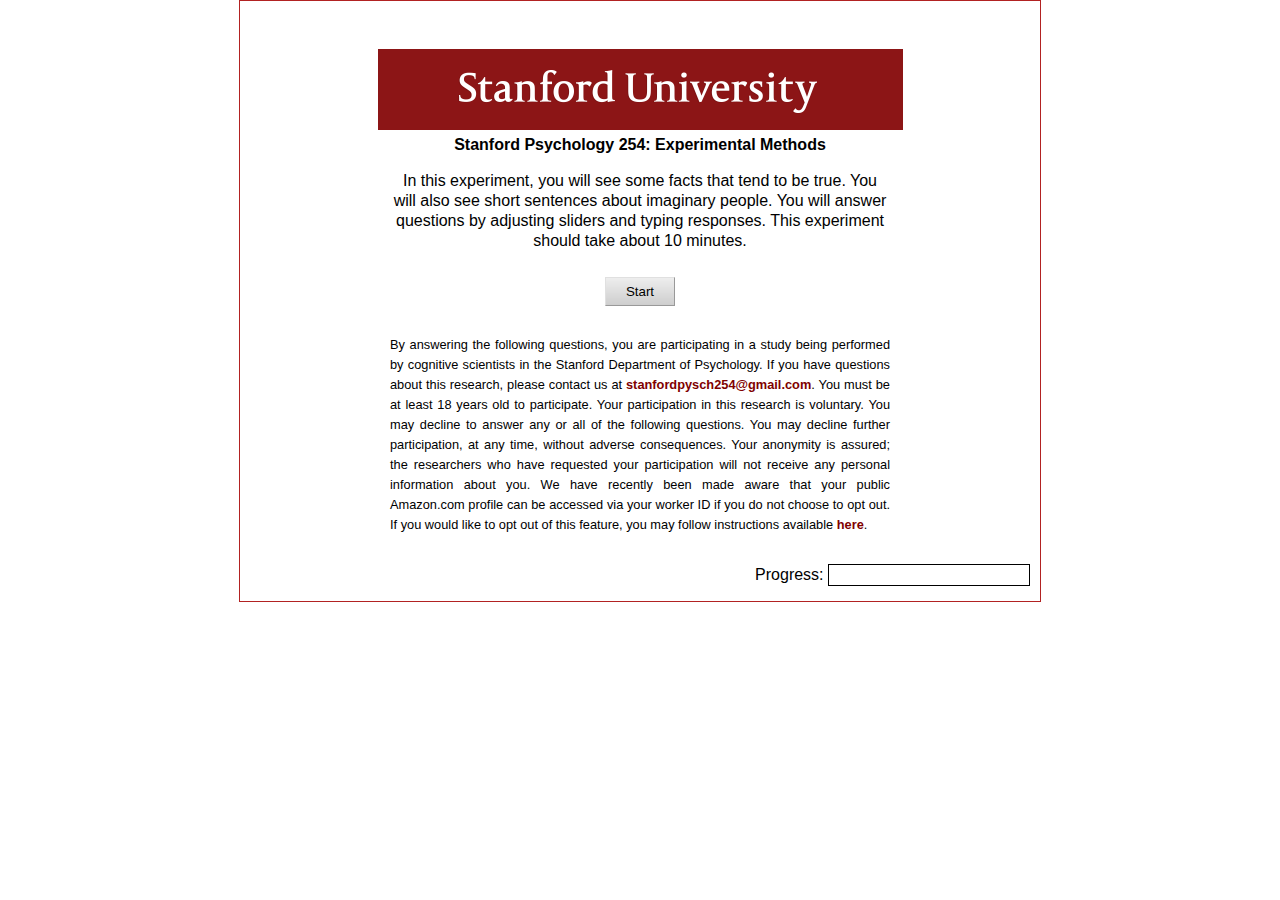
<file: experiments/html/254/index.html>
<!DOCTYPE html>
<html>
<head>
  <title>Questions about tiny stories</title>
  <script src="js/jquery-2.2.0.min.js"></script>
  <script src="js/jquery-ui.js"></script>
  <script src="js/mmturkey-0.6.js"></script>
  <script src="js/underscore-min.js"></script>

  <!-- some common names with no repeats -->
  <script src="js/names.js"></script>

  <!-- sample random seed for playback later -->
  <script>var aRandomSeed = Math.random();</script>
  <script src="js/seedrandom.min.js"></script>

  <link rel="stylesheet" href="css/jquery-ui.css" />
  <link rel="stylesheet" href="css/genericExperiment.css" />
  <link rel="stylesheet" href="css/thisExperiment.css" />
</head>
<body>
  <div id="mustaccept"></div>
  <div class="slide" id="instructions">
    <div id="stanfordHeader">
      <img src="images/stanford.png" height="46" width="360" alt="Stanford University">
    </div>
    <p id='logo-text'>Stanford Psychology 254: Experimental Methods</p>
    <p class="block-text">
    In this experiment, you will see some facts that tend to be true. You will also see short sentences about imaginary people. You will answer questions by adjusting sliders and typing responses. This experiment should take about 10 minutes.</p>
    <button type="button" class="start">Start</button>
    <!-- Legal blurb that we're required to show. -->
    <div id="legal">
      <p>
      By answering the following questions, you are participating in a study being performed by cognitive scientists in the Stanford Department of Psychology. If you have questions about this research, please contact us at <a href="mailto://stanfordpysch254@gmail.com">stanfordpysch254@gmail.com</a>. You must be at least 18 years old to participate. Your participation in this research is voluntary. You may decline to answer any or all of the following questions. You may decline further participation, at any time, without adverse consequences. Your anonymity is assured; the researchers who have requested your participation will not receive any personal information about you. We have recently been made aware that your public Amazon.com profile can be accessed via your worker ID if you do not choose to opt out. If you would like to opt out of this feature, you may follow instructions available <a href="http://www.amazon.com/gp/help/customer/display.html?nodeId=16465241">here</a>.
      </p>
    </div>
  </div>
  <div class="slide" id="story">
    <ul class="causalStatements">{{}}</ul>
    <button type="button" onclick="experiment.state.next()">Continue</button>
  </div>
  <div class="slide" id="trial">
    <ul class="causalStatements">{{}}</ul>
    <div class="response">{{}}</div>
    <button type="button" onclick="experiment.state.next()">Submit</button>
    <p class="err">{{}}</p>
  </div>
  <div class="slide" id="demographic">
    <p>Thank you for participating! We would like to ask you some final questions.
    Please click the 'Continue' button when you are finished.</p>

    <div class='demographicQuestions'>
      <p>*What is/are your native language(s)? (The languages spoken in your household when you were a child.)
        <select id='language'>
        <option value=''></option>
        <option value='eng'>English only</option>
        <option value='eng+other'>English and other language(s)</option>
        <option value='other'>other language(s)</option>
        <option value='NA'>decline to state</option></select>
        <span class='languageFree'>What other language(s)? <input type='text' id='languageFree'></input></span></p>

      <p>*What is your gender? <select id='gender'>
        <option value=''></option>
        <option value='female'>female</option>
        <option value='male'>male</option>
        <option value='NA'>decline to state</option></select></p>

      <p>How old are you? <input type='text' id='age'></input></p>

      <p>What is your ethnicity? <input type='text' id='ethnicity'></input></p>

      <p>*What is your level of education? <select id='education'>
        <option value=''></option>
        <option value='0'>Did not graduate high school</option>
        <option value='1'>High school diploma</option>
        <option value='2'>Some college, no degree</option>
        <option value='3'>Associates Degree</option>
        <option value='4'>Bachelors Degree</option>
        <option value='5'>Some graduate school, no degree</option>
        <option value='6'>Masters Degree</option>
        <option value='7'>Doctorate, M.D., etc.</option>
        <option value='NA'>decline to state</option></select></p>

      <p>What do you think this HIT was about?<br/><textarea rows='3' cols='30' id='studyQuestionGuess'></textarea></p>

      <p>Do you have any comments on this HIT?<br/><textarea rows='3' cols='30' id='comments'></textarea></p>
    </div>

    <button type='button' onclick='experiment.state.next()'>Continue</button>

    <p class='footnote'>* indicates a required field, but you can choose 'decline to state'</p>

  </div>

  <div class="slide" id="debriefing">
    <p>If you'd like to know more about this experiment, <a target="_blank" href="//erindb.me/254/main-project/debriefing/">here's a link to more information</a>.</p>
    <h3>Click the Submit button to finish the experiment.</h3>

    <button type='button' onclick='experiment.state.next()'>Submit</button>

  </div>

  <div class="slide" id="finished">
    <p>You're finished - thanks for participating! Submitting to Mechanical Turk...</p>
  </div>

  <!-- set random seed for playback later -->
  <script>Math.seedrandom(aRandomSeed);</script>
  <script src="js/experiment.js"></script>
</body>
</html>
</file>
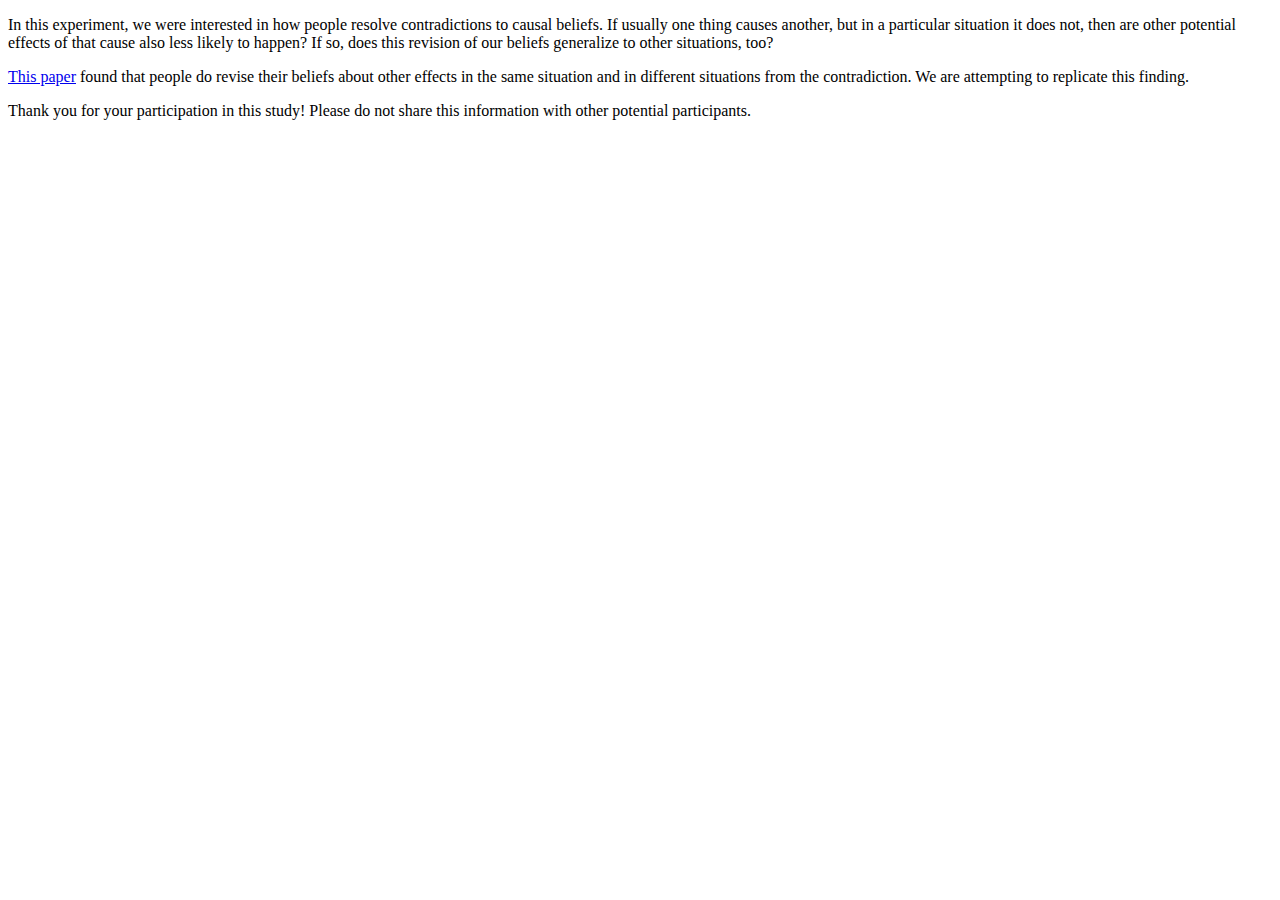
<file: experiments/html/254/debriefing/index.html>
<!DOCTYPE html>

<html>
<body>
<p>In this experiment, we were interested in how people resolve contradictions to causal beliefs. If usually one thing causes another, but in a particular situation it does not, then are other potential effects of that cause also less likely to happen? If so, does this revision of our beliefs generalize to other situations, too?</p>
<p><a href="http://citeseerx.ist.psu.edu/viewdoc/download?doi=10.1.1.386.4779&rep=rep1&type=pdf">This paper</a> found that people do revise their beliefs about other effects in the same situation and in different situations from the contradiction. We are attempting to replicate this finding.</p>
<p>Thank you for your participation in this study! Please do not share this information with other potential participants.</p>
</body>
</html>
</file>
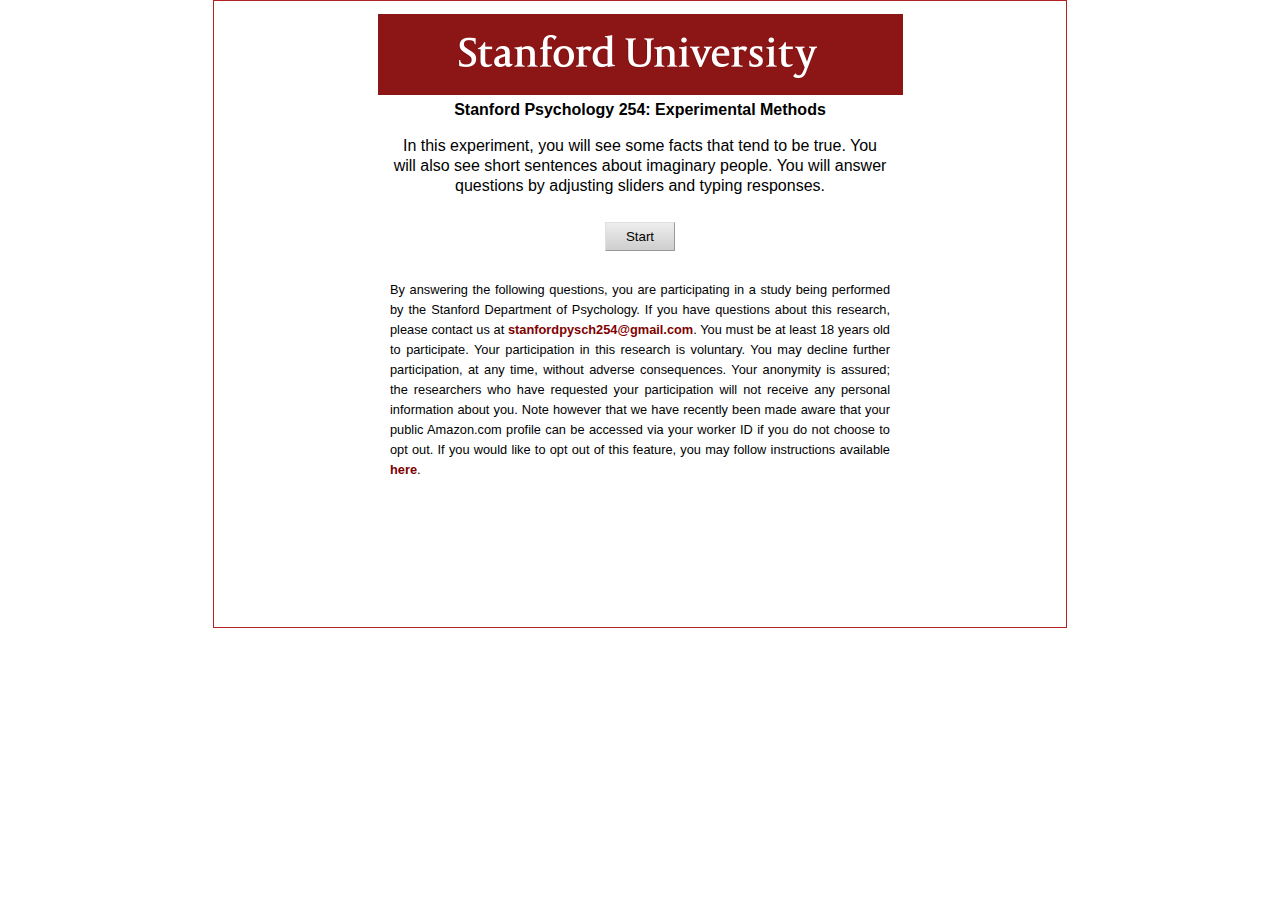
<file: main-project/experiment/replicationWalshSlomann2004.html>
<!DOCTYPE html>
<html>
<head>
  <title>Questions about tiny stories</title>
  <script src="js/jquery-2.2.0.min.js"></script>
  <script src="js/jquery-ui.js"></script>
  <script src="js/underscore-min.js"></script>

  <!-- some common names with no repeats -->
  <script src="js/names.js"></script>

  <!-- sample random seed for playback later -->
  <script>var aRandomSeed = Math.random();</script>
  <script src="js/seedrandom.min.js"></script>

  <link rel="stylesheet" href="css/jquery-ui.css" />
  <link rel="stylesheet" href="css/experimentStyle.css" />
  <link rel="stylesheet" href="css/styleReplicationWalshSlomann2004.css" />
</head>
<body>
  <div class="slide" id="instructions">
    <div id="stanfordHeader">
      <img src="images/stanford.png" height="46" width="360" alt="Stanford University">
    </div>
    <p id='logo-text'>Stanford Psychology 254: Experimental Methods</p>
    <p class="block-text">
    In this experiment, you will see some facts that tend to be true. You will also see short sentences about imaginary people. You will answer questions by adjusting sliders and typing responses.</p>
    <button type="button" class="start">Start</button>
    <!-- Legal blurb that we're required to show. -->
    <div id="legal">
      <p>
      By answering the following questions, you are participating in a study being performed by the Stanford Department of Psychology. If you have questions about this research, please contact us at <a href="mailto://stanfordpysch254@gmail.com">stanfordpysch254@gmail.com</a>. You must be at least 18 years old to participate. Your participation in this research is voluntary. You may decline further participation, at any time, without adverse consequences. Your anonymity is assured; the researchers who have requested your participation will not receive any personal information about you. Note however that we have recently been made aware that your public Amazon.com profile can be accessed via your worker ID if you do not choose to opt out. If you would like to opt out of this feature, you may follow instructions available <a href="http://www.amazon.com/gp/help/customer/display.html?nodeId=16465241">here</a>.
      </p>
    </div>
  </div>
  <div class="slide" id="trial">
    <ul class="causalStatements">{{}}</ul>
    <div class="response">{{}}</div>
    <button type="button" onclick="experiment.state.next()">Submit</button>
    <p class="err">{{}}</p>
  </div>
  <div class="slide" id="finished">
    <p>You're finished - thanks for participating! Submitting to Mechanical Turk...</p>
  </div>

  <!-- set random seed for playback later -->
  <script>Math.seedrandom(aRandomSeed);</script>
  <script src="js/replicationWalshSlomann2004.js"></script>
</body>
</html>
</file>
<file: experiments/html/254/css/genericExperiment.css>
/***** layout styles *****/

/* We want the page to sit flush inside the browser window
   - that means no margins or padding. */
body {
  padding: 0;
  margin: 0;
  font-family: Arial, sans-serif;
  font-size: 16px;
  line-height: 20px;
  text-align: center;
}

/* We manage display using "slides". A slide is a <code>div</code>
   that takes up the entire page. Only one slide should be visible
   at a time. Navigation between slides is most sensibly accomplished
   using using buttons, rather than keyboard events. */
.slide {
  width: 800px;
  height: 600px;
  display: none;
  position: relative;
  margin: 0 auto;
}

#legal p {
  width: 500px;
  text-align: justify;
  margin: 0 auto;
  margin-bottom: 1em;
}

#legal {
  margin: 0 auto;
  margin-top: 1.5em;
  font-size: 0.8em;
}

p, ul {
  width: 500px;
  margin: 0.3em auto 1em auto;
}

ul {
  text-align: left;
}

/***** logo *****/

#stanfordHeader {
  width: 500px;
  margin: 3em auto auto auto;
  text-align: center;
  background-color: #8C1516;
  padding: 20px 15px 10px 10px;
}

#logo-text {
  font-weight: bold;
}

.left {
  float: left;
}

#slider {
  clear: both;
}

.right {
  float: right;
}

/***** button styles *****/

button {
  background: url(../images/button-gradient.png);
  border: 1px solid #999;
  border-top: 1px solid #e0e0e0;
  border-left: 1px solid #e0e0e0;
  margin: 10px;
  padding-left: 5px;
  padding-right: 5px;
  height: 29px;
  min-width: 70px;
}
button:active {
  border-left: 1px solid #c9c9c9;
  border-top: 1px solid #c9c9c9;
  background: none;
  background-color: #c9c9c9;
}
button[disabled] {
  background: url(zen-button.png);
  border: 1px solid #999;
  border-top: 1px solid #e0e0e0;
  border-left: 1px solid #e0e0e0;
  cursor: not-allowed;
}

/***** having fun with colors *****/

.slide {
  border: 1px solid firebrick;
  position: relative;
}

a {
  color: maroon;
  text-decoration: none;
  font-weight: bold;
}

a:hover {
  color: brown;
}


/* Progress Bar */
.progress{
  position: absolute;
  bottom: 10px;
  /*left: 250px;*/
  right: 10px;
}
.progress span{
  position:relative;
  top: -6px;
}

.bar-wrapper{
    height:20px;
    width:200px;
    border:1px solid #000000;
    display:inline-block;
}

.bar{
    position:relative;
    height:100%;
    width:0px;
    background-color:#000000
}
</file>
<file: experiments/html/254/css/thisExperiment.css>
#slider {
	width: 500px;
	height: 10px;
	margin: 10px auto;
}

#sliderContainer {
	width: 600px;
	margin: auto;
}

.ui-slider-handle {
	display: none;
}

.response {
	margin: 30px;
}

#story > .causalStatements {
	margin-top: 10em;
	border: 1px solid black;
}

#trial > .causalStatements {
	color: gray;
	border: 1px solid gray;
	margin-top: 4em;
}

.causalStatements {
	padding: 10px;
	width: 25em;
	margin-bottom: 4em;
}
.causalStatements li {
	margin-left: 2em;
}

.demographicQuestions {
	text-align: left;
}

.footnote {
	font-size: 0.8em;
	text-align: right;
	right: 400px;
	bottom: 10px;
	position: absolute;
}

.languageFree {
	display: none;
}
</file>
<file: main-project/experiment/css/experimentStyle.css>
/***** layout styles *****/

/* We want the page to sit flush inside the browser window
   - that means no margins or padding. */
body {
  padding: 0;
  margin: 0;
  font-family: Arial, sans-serif;
  font-size: 16px;
  line-height: 20px;
  text-align: center;
}

/* We manage display using "slides". A slide is a <code>div</code>
   that takes up the entire page. Only one slide should be visible
   at a time. Navigation between slides is most sensibly accomplished
   using using buttons, rather than keyboard events. */
.slide {
  width: 800px;
  height: 600px;
  display: none;
  position: relative;
  margin: 0 auto;
  padding: 1% 2% 1% 2%;
}

#legal p {
  width: 500px;
  text-align: justify;
  margin: 0 auto;
  margin-bottom: 1em;
}

#legal {
  margin: 0 auto;
  margin-top: 1.5em;
  font-size: 0.8em;
}

p, ul {
  width: 500px;
  margin: 0.3em auto 1em auto;
}

ul {
  text-align: left;
}

/***** logo *****/

#stanfordHeader {
  width: 500px;
  margin: 0 auto;
  text-align: center;
  background-color: #8C1516;
  padding: 20px 15px 10px 10px;
}

#logo-text {
  font-weight: bold;
}

.left {
  float: left;
}

#slider {
  clear: both;
}

.right {
  float: right;
}

/***** button styles *****/

button {
  background: url(../images/button-gradient.png);
  border: 1px solid #999;
  border-top: 1px solid #e0e0e0;
  border-left: 1px solid #e0e0e0;
  margin: 10px;
  padding-left: 5px;
  padding-right: 5px;
  height: 29px;
  min-width: 70px;
}
button:active {
  border-left: 1px solid #c9c9c9;
  border-top: 1px solid #c9c9c9;
  background: none;
  background-color: #c9c9c9;
}
button[disabled] {
  background: url(zen-button.png);
  border: 1px solid #999;
  border-top: 1px solid #e0e0e0;
  border-left: 1px solid #e0e0e0;
  cursor: not-allowed;
}

/***** having fun with colors *****/

.slide {
  border: 1px solid firebrick;
}

a {
  color: maroon;
  text-decoration: none;
  font-weight: bold;
}

a:hover {
  color: brown;
}
</file>
<file: main-project/experiment/css/styleReplicationWalshSlomann2004.css>
#slider {
	width: 500px;
	height: 10px;
	margin: 10px auto;
}

#sliderContainer {
	width: 600px;
	margin: auto;
}

.ui-slider-handle {
	display: none;
}

.response {
	margin: 30px;
}

.causalStatements {
	width: 25em;
	margin-bottom: 4em;
	color: gray;
}
.causalStatements li {
	margin-left: 2em;
}
</file>
